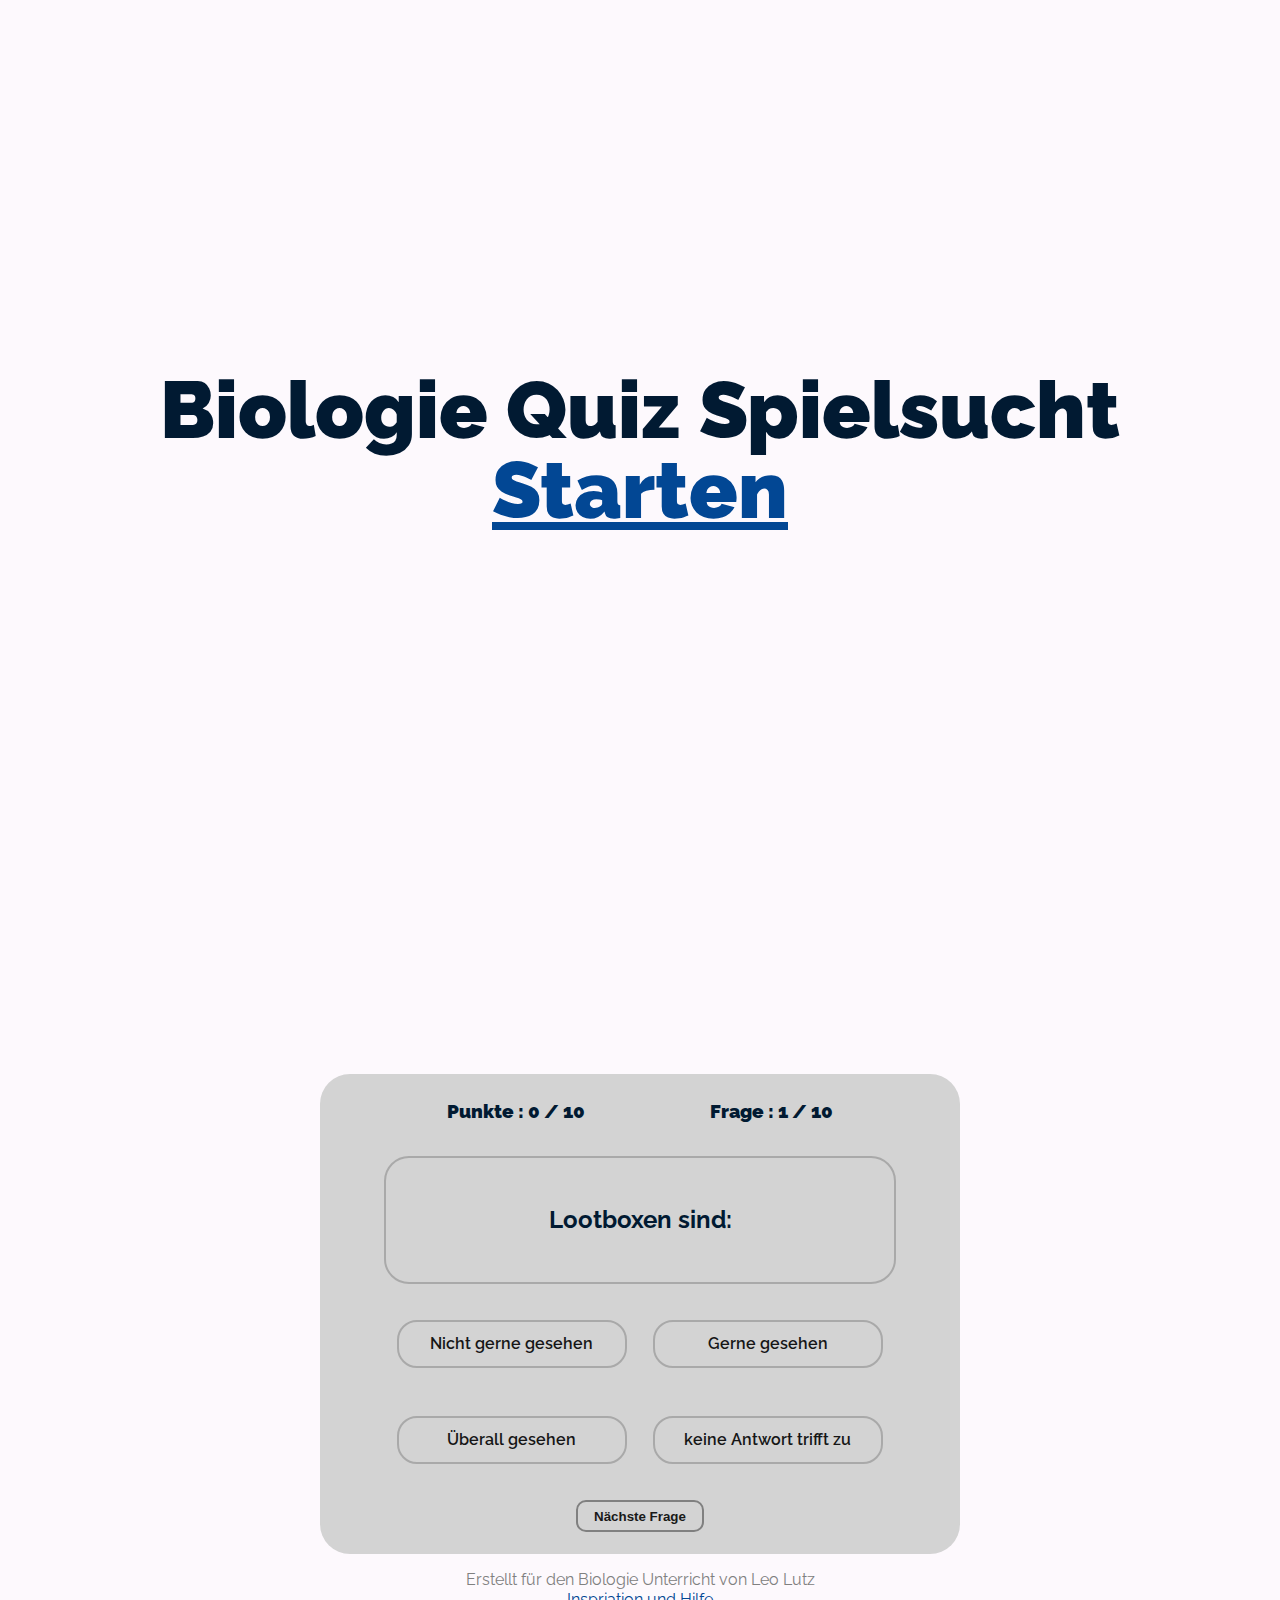
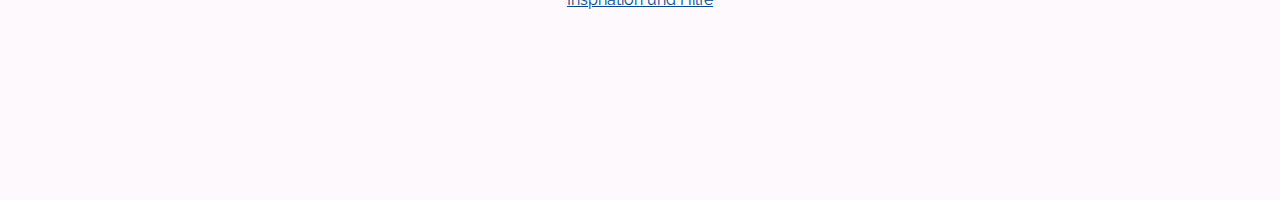
<file: index.html>
<!DOCTYPE html>
<html lang="en">
<head>
    <meta charset="UTF-8">
    <meta http-equiv="X-UA-Compatible" content="IE=edge">
    <meta name="viewport" content="width=device-width, initial-scale=1.0">
    <link rel="stylesheet" type="text/css" href="index.css" />
    <link rel="stylesheet" type="text/css" href="style.css" />
    <script src="index.js"></script>
    <title>Quiz-Bio</title>


<body onload="NextQuestion(0)">
    <div id="wrapper">
        <div id="container">
    
            <h1>Biologie Quiz Spielsucht
                <a href="#game">Starten</a>
            </h1>
    
        </div>
    </div>
    <main>
        <!-- creating a modal for when quiz ends -->
        <div class="modal-container" id="score-modal">

            <div class="modal-content-container">

                <h1>Super, du hast das Quiz gemeistert!</h1>

                <div class="grade-details">
                    <p>Fragen : 10</p>
                    <p>Falsche Antworten : <span id="wrong-answers"></span></p>
                    <p>Richtige Antworten : <span id="right-answers"></span></p>
                    <p>Richtig (gesamt) : <span id="grade-percentage"></span>%</p>
                    <p ><span id="remarks"></span></p>
                </div>

                <div class="modal-button-container">
                    <button onclick="closeScoreModal()">Fortfahren</button>
                </div>

            </div>
        </div>

        <div class="game-quiz-container" id="game">

            <div class="game-details-container">
                <h1> Punkte : <span id="player-score"></span> / 10</h1>
                <h1> Frage : <span id="question-number"></span> / 10</h1>
            </div>

            <div class="game-question-container">
                <h2 id="display-question"></h2>
            </div>

            <div class="game-options-container">

               <div class="modal-container" id="option-modal">

                    <div class="modal-content-container">
                         <h1>Bitte wähle eine Option</h1>

                         <div class="modal-button-container">
                            <button onclick="closeOptionModal()">Fortfahren</button>
                        </div>

                    </div>

               </div>

                <span>
                    <input type="radio" id="option-one" name="option" class="radio" value="optionA" />
                    <label for="option-one" class="option" id="option-one-label"></label>
                </span>


                <span>
                    <input type="radio" id="option-two" name="option" class="radio" value="optionB" />
                    <label for="option-two" class="option" id="option-two-label"></label>
                </span>


                <span>
                    <input type="radio" id="option-three" name="option" class="radio" value="optionC" />
                    <label for="option-three" class="option" id="option-three-label"></label>
                </span>


                <span>
                    <input type="radio" id="option-four" name="option" class="radio" value="optionD" />
                    <label for="option-four" class="option" id="option-four-label"></label>
                </span>


            </div>

            <div class="next-button-container">
                <button onclick="handleNextQuestion()">Nächste Frage</button>
            </div>

        </div>

        <div id="footer">
            Erstellt für den Biologie Unterricht von Leo Lutz
            <div>
                <a href="inspiration.html">Inspriation und Hilfe</a>
            </div>
    </main>
</body>
</file>
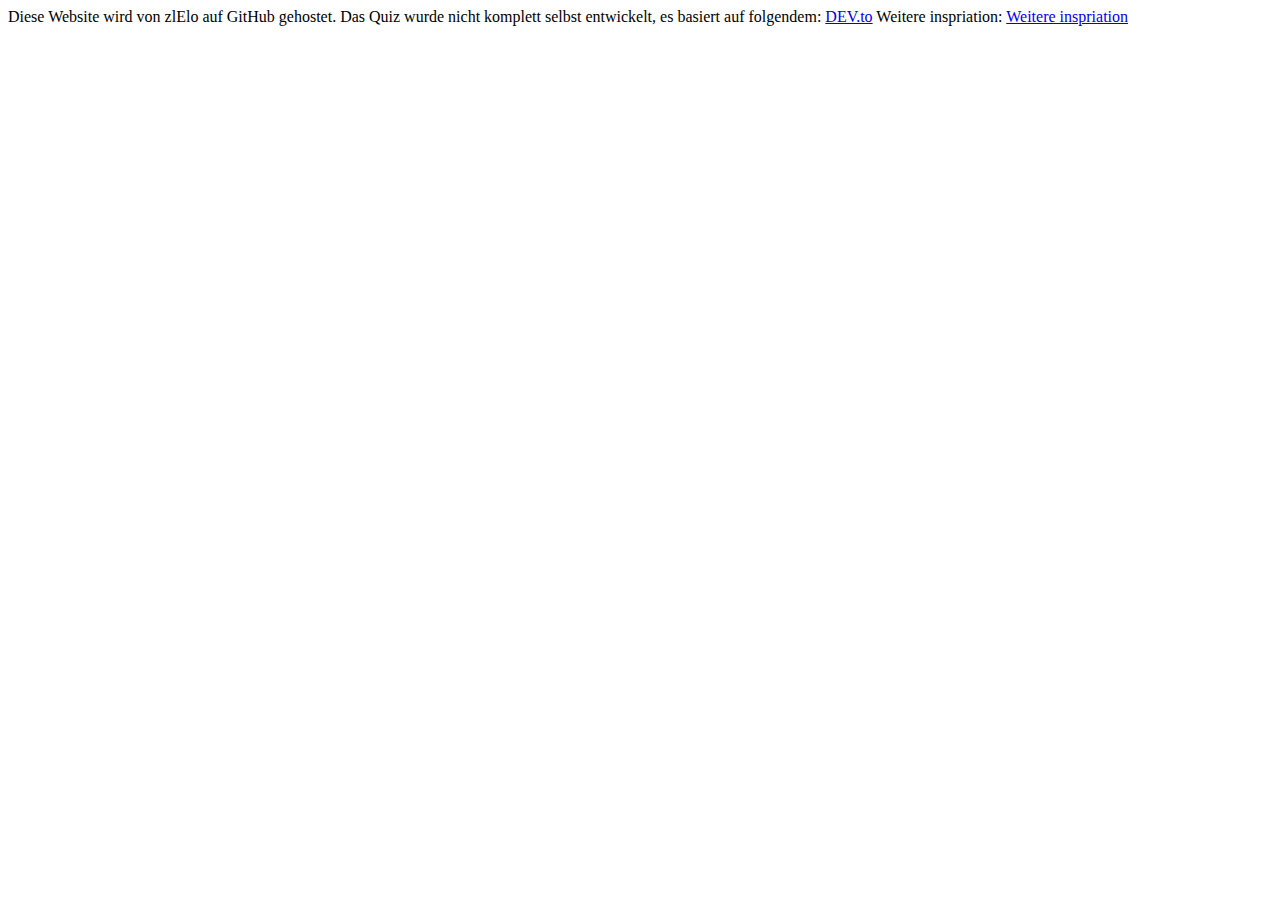
<file: inspiration.html>
<!DOCTYPE html>
<html lang="en">
<head>
    <meta charset="UTF-8">
    <meta http-equiv="X-UA-Compatible" content="IE=edge">
    <meta name="viewport" content="width=device-width, initial-scale=1.0">
    <title>Inspiration und Hilfe</title>
</head>
<body>
    Diese Website wird von zlElo auf GitHub gehostet.

    Das Quiz wurde nicht komplett selbst entwickelt, es basiert auf folgendem:
    <a href="https://dev.to/sulaimonolaniran/building-a-simple-quiz-with-html-css-and-javascript-4elp">DEV.to</a>

    Weitere inspriation:
    <a href="https://www.sliderrevolution.com/resources/css-text-animation/">Weitere inspriation</a>
</body>
</html>
</file>
<file: index.css>
main,span label{width:100%;display:flex}body,html,span label{height:100%}*{margin:0;padding:0;box-sizing:border-box}body{font-family:Montserrat,serif}main{min-height:100vh;flex-direction:column;justify-content:center;align-items:center;background:rgb(173, 172, 172) center/cover no-repeat #000}.game-quiz-container{width:40rem;height:30rem;background-color:#d3d3d3;display:flex;flex-direction:column;align-items:center;justify-content:space-around;border-radius:30px}.game-details-container{width:80%;height:4rem;display:flex;justify-content:space-around;align-items:center}.game-details-container h1{font-size:1.2rem}.game-question-container{width:80%;height:8rem;display:flex;align-items:center;justify-content:center;border:2px solid #a9a9a9;border-radius:25px}.game-question-container h1{font-size:1.1rem;text-align:center;padding:3px}.game-options-container{width:80%;height:12rem;display:flex;flex-wrap:wrap;align-items:center;justify-content:space-around}.game-options-container span{width:45%;height:3rem;border:2px solid #a9a9a9;border-radius:20px;overflow:hidden}span label{align-items:center;justify-content:center;cursor:pointer;transition:transform .3s;font-weight:600;color:#161616}span label:hover{-ms-transform:scale(1.12);-webkit-transform:scale(1.12);transform:scale(1.12);color:#fff}input[type=radio]{position:relative;display:none}input[type=radio]:checked~.option{background:#afeeee}.next-button-container{width:50%;height:3rem;display:flex;justify-content:center}.next-button-container button{width:8rem;height:2rem;border-radius:10px;background:0 0;color:#191919;font-weight:600;border:2px solid gray;cursor:pointer;outline:0}.next-button-container button:hover{background-color:#8f5d5d}.modal-container{display:none;position:fixed;z-index:1;left:0;top:0;width:100%;height:100%;overflow:auto;background-color:rgba(0,0,0,.4);flex-direction:column;align-items:center;justify-content:center;-webkit-animation:1.2s ease-in-out fadeIn;animation:1.2s ease-in-out fadeIn}.modal-content-container{height:20rem;width:25rem;background-color:#2b2a2a;display:flex;flex-direction:column;align-items:center;justify-content:space-around;border-radius:25px}.modal-content-container h1{font-size:1.3rem;height:3rem;color:#d3d3d3;text-align:center}.grade-details{width:15rem;height:10rem;display:flex;flex-direction:column;align-items:center;justify-content:space-around}.grade-details p{color:#fff;text-align:center}.modal-button-container{height:2rem;width:100%;display:flex;align-items:center;justify-content:center}.modal-button-container button{width:10rem;height:2rem;background:0 0;outline:0;border:1px solid #fcf2f1;color:#fff;font-size:1.1rem;cursor:pointer;border-radius:20px}.modal-button-container button:hover{background-color:#535252}@media(min-width :300px) and (max-width :350px){.game-quiz-container{width:90%;height:80vh}.game-details-container h1,.game-options-container span label{font-size:.8rem}.game-question-container{height:6rem}.game-question-container h1{font-size:.9rem}.game-options-container span{width:90%;height:2.5rem}.modal-content-container{width:90%;height:25rem}.modal-content-container h1{font-size:1.2rem}}@media(min-width :350px) and (max-width :700px){.game-quiz-container{width:90%;height:80vh}.game-details-container h1{font-size:1rem}.game-question-container{height:8rem}.game-question-container h1{font-size:.9rem}.game-options-container span{width:90%}.modal-content-container{width:90%;height:25rem}.modal-content-container h1{font-size:1.2rem}}@keyframes fadeIn{from{opacity:0}to{opacity:1}}@-webkit-keyframes fadeIn{from{opacity:0}to{opacity:1}}
</file>
<file: style.css>
@import url(https://fonts.googleapis.com/css?family=Raleway:400,700,900,400italic,700italic,900italic);

*,
:before,
:after {
    box-sizing: border-box;
}

body {
    background-color: #fdf9fd;
    color: #011a32;
    font: 16px/1.25 'Raleway', sans-serif;
    text-align: center;
}

#wrapper {
    margin-left: auto;
    margin-right: auto;
    max-width: 80em;
}

#container {
    display: flex;
    flex-direction: column;
    float: left;
    justify-content: center;
    min-height: 100vh;
    padding: 1em;
    width: 100%;
}

h1 {
    animation: text-shadow 1.5s ease-in-out infinite;
    font-size: 5em;
    font-weight: 900;
    line-height: 1;
}

h1:hover {
    animation-play-state: paused;
}

a {
    color: #024794;
}

a:hover {
    text-decoration: none;
}

@keyframes text-shadow {
    0% {  
        transform: translateY(0);
        text-shadow: 
            0 0 0 #636364, 
            0 0 0 #414242, 
            0 0 0 #d5d7d8, 
            0 0 0 #404041;
    }

    20% {  
        transform: translateY(-1em);
        text-shadow: 
            0 0 0 #636364, 
            0 0 0 #414242, 
            0 0 0 #d5d7d8, 
            0 0 0 #404041;
    }

    40% {  
        transform: translateY(0.5em);
        text-shadow: 
            0 0 0 #636364, 
            0 0 0 #414242, 
            0 0 0 #d5d7d8, 
            0 0 0 #404041;
    }
    
   60% {
        transform: translateY(-0.25em);
        text-shadow: 
            0 0 0 #636364, 
            0 0 0 #414242, 
            0 0 0 #d5d7d8, 
            0 0 0 #404041;
    }

    80% {  
        transform: translateY(0);
        text-shadow: 
            0 0 0 #636364, 
            0 0 0 #414242, 
            0 0 0 #d5d7d8, 
            0 0 0 #404041;
    }
}

@media (prefers-reduced-motion: reduce) {
    * {
      animation: none !important;
      transition: none !important;
    }
}
#footer {
    text-align: center;
    color: gray;
    padding: 16px;
}
</file>
